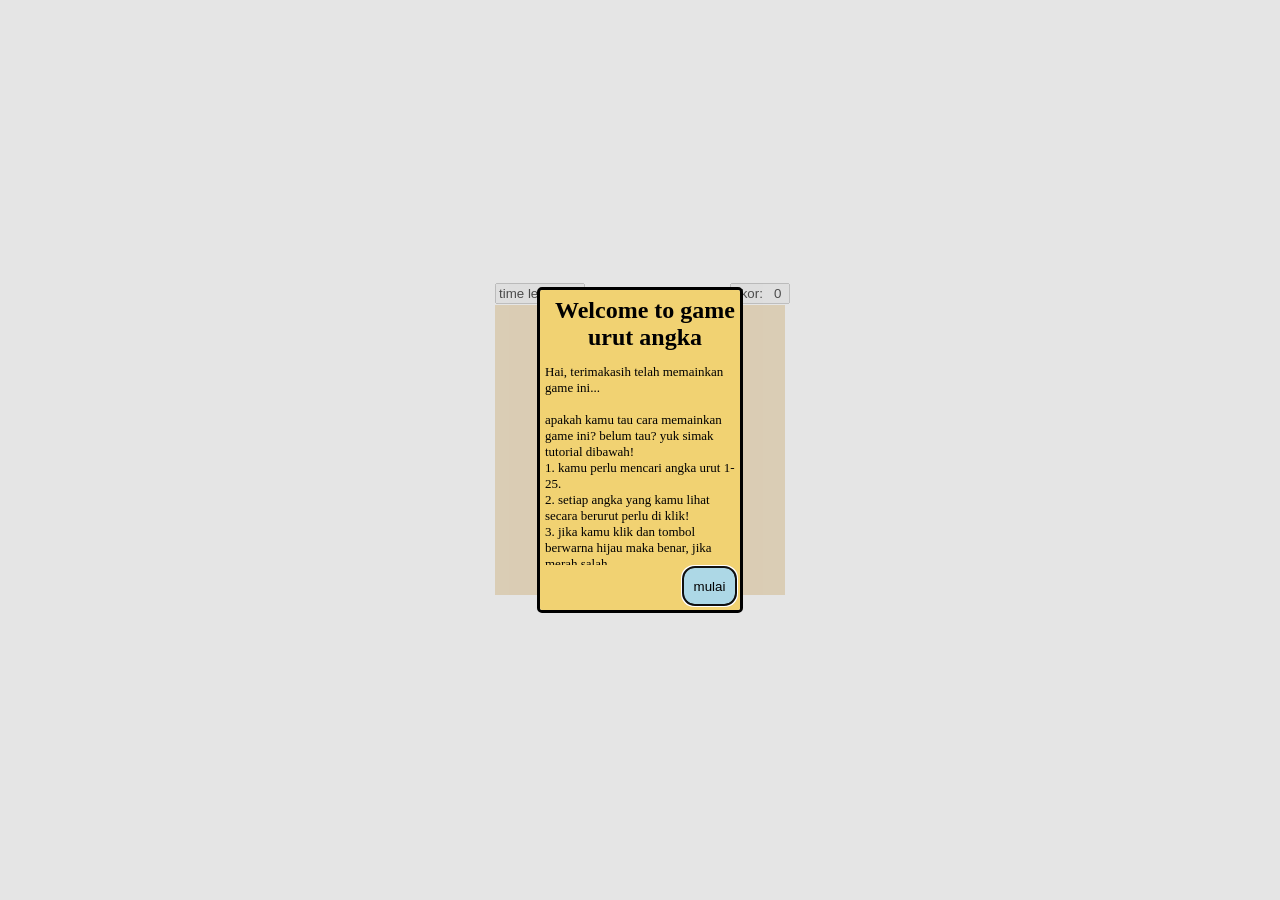
<file: index.html>
<!DOCTYPE html>
<html lang="en">
<head>
    <meta charset="UTF-8">
    <meta name="viewport" content="width=device-width, initial-scale=1.0">
    <link rel="stylesheet" href="style.css">
    <title>Game urut angka</title>
</head>

<body>
    
    <dialog id="dialog">
        <div class="text_dialog">
            <h2>Welcome to game urut angka</h2>
            <p>
                Hai, terimakasih telah memainkan game ini...<br><br>
                apakah kamu tau cara memainkan game ini?
                belum tau? yuk simak tutorial dibawah!<br>
                1. kamu perlu mencari angka urut 1-25.<br>
                2. setiap angka yang kamu lihat secara berurut perlu di klik!<br>
                3. jika kamu klik dan tombol berwarna hijau maka benar, jika merah salah.<br>
                4. kamu diberi waktu 30 detik untuk menyelesaikan permainan ini! Jika berhasil mengurutkan hingga selesai (25) maka menang, jika tidak maka kamu kalah!
            </p>
        </div>
        
        <div class="button_dialog">
            <button onclick="hide_tutorial()">mulai</button>
        </div>
    </dialog>
    
    
    <div id="box_text">
        <input type="text" name="timer" id="timer" size="13" disabled/>
        <input type="text" name="skor" id="skor" value= "skor:   0" size="8" disabled/>
    </div>
    <div id="box"></div>
    
    <script src="script.js"></script>
</body>
</html>
</file>
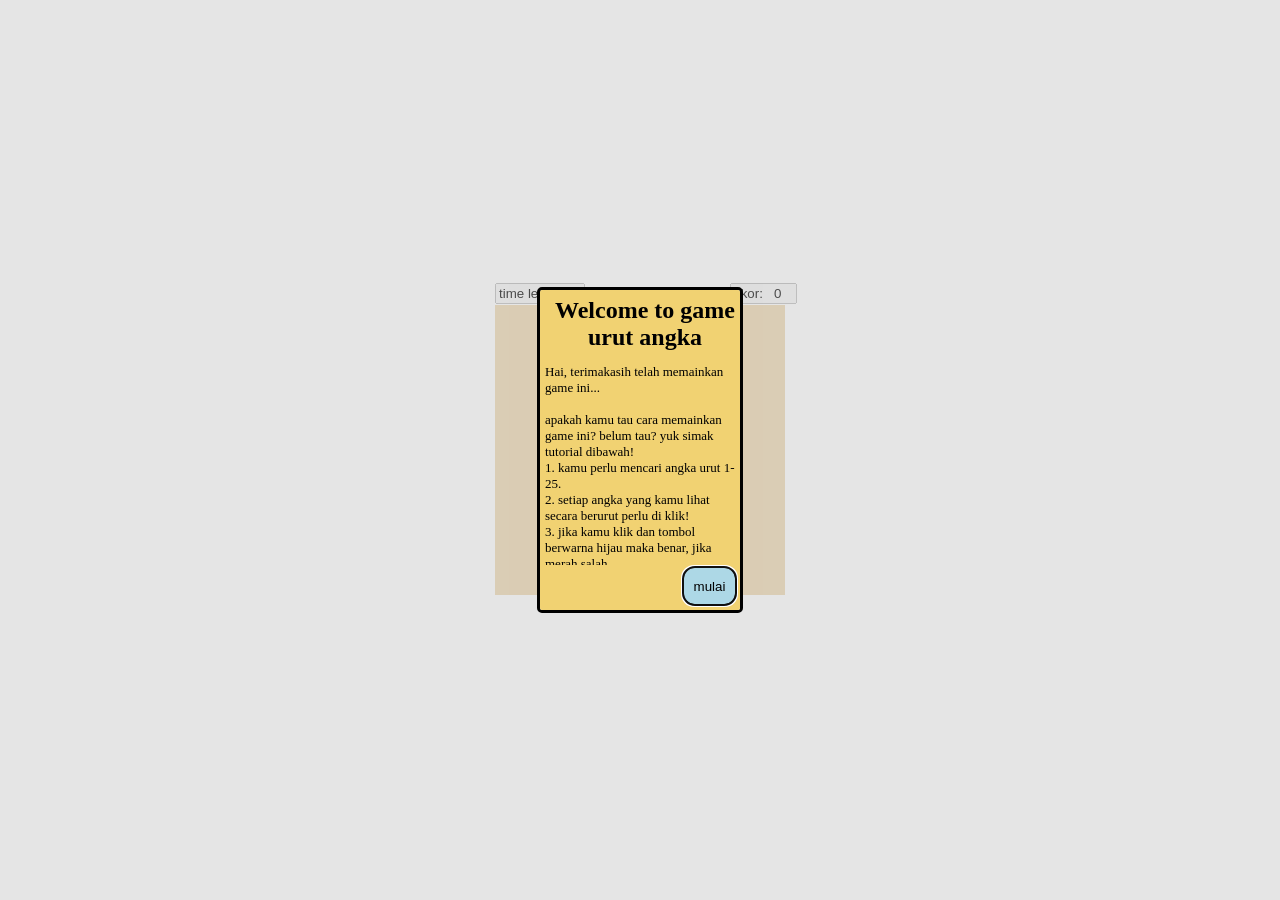
<file: all.html>
<!DOCTYPE html>
<html lang="en">
<head>
    <meta charset="UTF-8">
    <meta name="viewport" content="width=device-width, initial-scale=1.0">
    <title>Document</title>
    
    <style>
        body {
            margin: 0px;
            height: 100vh;
            width: 100vw;
            display: flex;
            justify-content: center;
            align-items: center;
        }

        #box {
            position: relative;
            background: #F3E4C9;
            display: grid;
            grid-template-columns: 1fr 1fr 1fr 1fr 1fr;
            grid-template-rows: 1fr 1fr 1fr 1fr 1fr;
            place-items: center;
            gap: 0.5px;
            width: 290px;
            height: 290px;
        }

        div button {
            height: 55px;
            width: 55px;
            background: #BFA28C;
        }


        #box_text {
            position: relative;
        }

        #timer {
            position: absolute;
            top: -167px;
            left: 0px;
            width: 11ch;
        }

        #skor {
            position: absolute;
            top: -167px;
            left: 235px;
            width: 8ch;
        }

        /*dialog tutor*/
        .text_dialog {
            overflow-y: scroll;
            height: 265px;
            width: 100%;
            padding: 5px;
        }

        dialog {        
            background: #f1d272;
            border-radius: 5px;
            padding: 0px;
            width: 200px;
            height: 320px;
        }

        dialog h2{
            margin: 2px;
            text-align: center;
        }

        dialog p {
            font-size: 13px;
        }

        .button_dialog {
            background: transparent;
            display: flex;
            justify-content: right;
            margin-right: 3px;
            margin-top: 1px;
        }
        dialog button {
            background: lightblue;
            position: sticky;
            border-radius: 12px;
            width: 55px;
            height: 40px;
        }
    </style>
</head>

<body>
    
    <dialog id="dialog">
        <div class="text_dialog">
            <h2>Welcome to game urut angka</h2>
            <p>
                Hai, terimakasih telah memainkan game ini...<br><br>
                apakah kamu tau cara memainkan game ini?
                belum tau? yuk simak tutorial dibawah!<br>
                1. kamu perlu mencari angka urut 1-25.<br>
                2. setiap angka yang kamu lihat secara berurut perlu di klik!<br>
                3. jika kamu klik dan tombol berwarna hijau maka benar, jika merah salah.<br>
                4. kamu diberi waktu 30 detik untuk menyelesaikan permainan ini! Jika berhasil mengurutkan hingga selesai (25) maka menang, jika tidak maka kamu kalah!
            </p>
        </div>
        
        <div class="button_dialog">
            <button onclick="hide_tutorial()">mulai</button>
        </div>
    </dialog>
    
    
    <div id="box_text">
        <input type="text" name="timer" id="timer" size="13" disabled/>
        <input type="text" name="skor" id="skor" value= "skor:   0" size="8" disabled/>
    </div>
    <div id="box"></div>
    
    <script>
        let sudah_ditekan = []
        const base_text = "time left: "
        let base_time = 31
        const timer = document.getElementById("timer")
        timer.value = "time left: 30"

        document.getElementById("dialog").showModal()
        function hide_tutorial(){
            document.getElementById("dialog").close()
            addButton()
        }

        function addButton() {
            sudah_ditekan = []
            const div_box = document.getElementById("box")
            const sudah_ada = []
    
            div_box.innerHTML = ""
            for (let i = 1; i <= 25; i++) {
                let random_num = 0

                while (!random_num || sudah_ada.includes(random_num)) {
                    random_num = Math.round(Math.random() * 25)
                }

                //tambah angka yang sydah ada ke array
                sudah_ada.push(random_num)
        
                //console.log(random_num)
                //buat element button
                const button_create = document.createElement("button")
                button_create.textContent = random_num
                button_create.id = random_num
                button_create.addEventListener("click", () => {
                    check(random_num)
                })
        
                setTimeout(() => div_box.appendChild(button_create), i*50)
            }
    
            base_time = 32
        }

        function check(jawaban) {
            const button = document.getElementById(jawaban)

            //pengecekan apakah kWaban benar atau salaj
            if (jawaban !== sudah_ditekan.length+1) {
                button.style.background = "red"
                setTimeout(() => button.style.background = "#BFA28C", 750)
            } else {
                button.style.background = "#23d63e"
                setTimeout(() => button.style.background = "#BFA28C", 750);
                sudah_ditekan.push(jawaban)
                document.getElementById("skor").value = "skor: "+sudah_ditekan.length
            }
    
            //pengecekan apakah game sudah selesai atau belum
            if(sudah_ditekan.length === 25){
                clearInterval(interval)
                const lagi = confirm("Kamu Berhasil melewati tantangan ini!\nIngin bermain lagi?")
                if(lagi){
                    addButton()
                    intervalConnect()
                } else {
                    alert("Terimakasih sudah memainkan game ini ya!!")
                }
            }
        }

        let interval = setInterval(() => {
            if (base_time !== 0) {
                base_time -= 1
                timer.value = base_text + base_time
            } else {
                clearInterval(interval)
                const selesai = confirm("yah Waktu habis :(\nIngin mencoba kembali?")
                if (selesai) {
                    base_time = 31
                    addButton()
                    intervalConnect()
                } else {
                    alert("Baik game berakhir...\nTerimakasih telah bermain game ini")
                }
            }
        }, 1000)

        function intervalConnect() {
            clearInterval(interval)
            interval = setInterval(() => {
                if (base_time !== 0) {
                    base_time -= 1
                    timer.value = base_text + base_time
                } else {
                    clearInterval(interval)
                    const selesai = confirm("yah Waktu habis :(\nIngin mencoba kembali?")
                    if (selesai) {
                        addButton()
                        intervalConnect()
                    } else {
                        alert("Baik game berakhir...\nTerimakasih telah bermain game ini")
                    }
                }
            }, 1000)
        }
    </script>
</body>
</html>
</file>
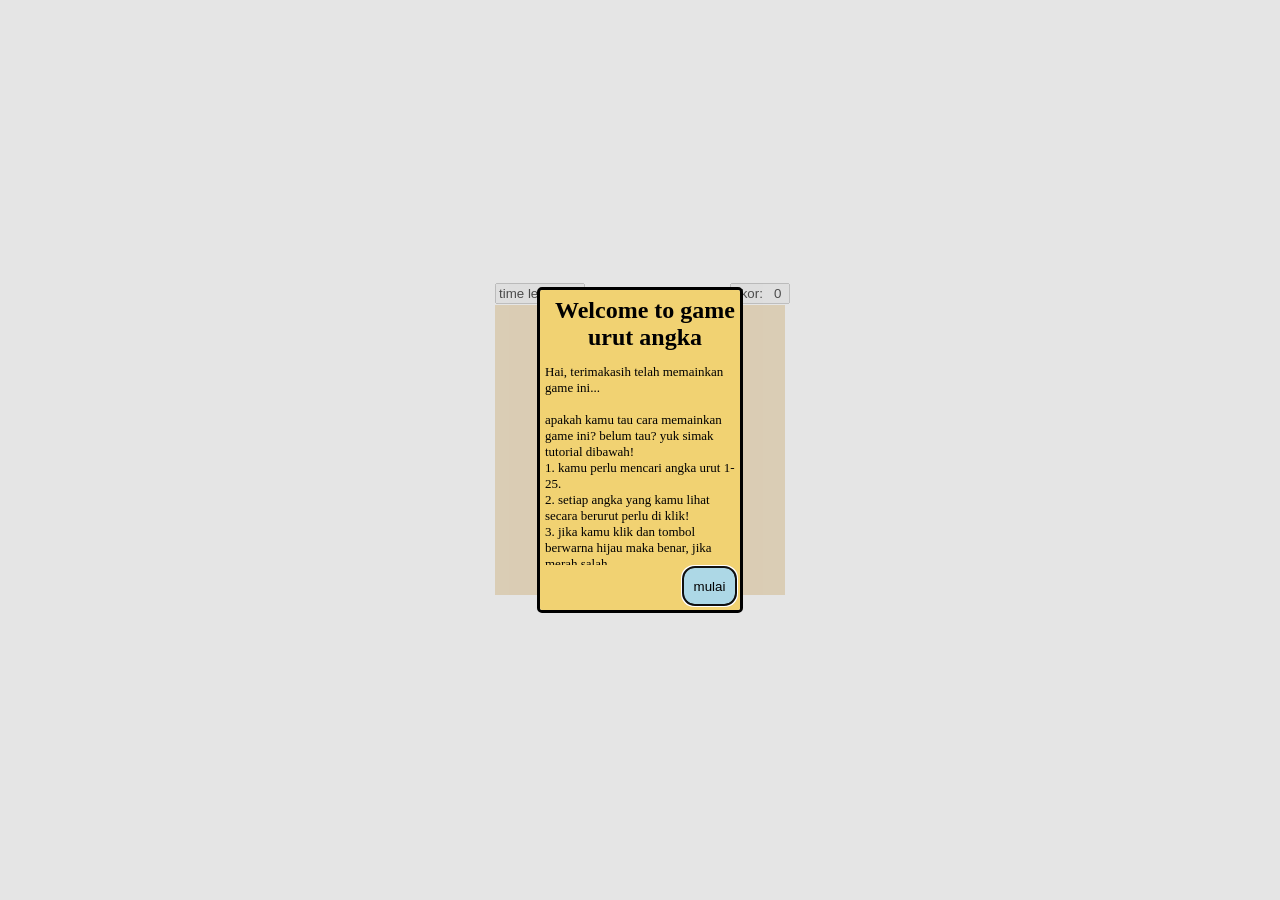
<file: indexx.html>
<!DOCTYPE html>
<html lang="en">
<head>
    <meta charset="UTF-8">
    <meta name="viewport" content="width=device-width, initial-scale=1.0">
    <link rel="stylesheet" href="style.css">
    <title>Document</title>
</head>

<body>
    
    <dialog id="dialog">
        <div class="text_dialog">
            <h2>Welcome to game urut angka</h2>
            <p>
                Hai, terimakasih telah memainkan game ini...<br><br>
                apakah kamu tau cara memainkan game ini?
                belum tau? yuk simak tutorial dibawah!<br>
                1. kamu perlu mencari angka urut 1-25.<br>
                2. setiap angka yang kamu lihat secara berurut perlu di klik!<br>
                3. jika kamu klik dan tombol berwarna hijau maka benar, jika merah salah.<br>
                4. kamu diberi waktu 30 detik untuk menyelesaikan permainan ini! Jika berhasil mengurutkan hingga selesai (25) maka menang, jika tidak maka kamu kalah!
            </p>
        </div>
        
        <div class="button_dialog">
            <button onclick="hide_tutorial()">mulai</button>
        </div>
    </dialog>
    
    
    <div id="box_text">
        <input type="text" name="timer" id="timer" size="13" disabled/>
        <input type="text" name="skor" id="skor" value= "skor:   0" size="8" disabled/>
    </div>
    <div id="box"></div>
    
    <script src="script.js"></script>
</body>
</html>
</file>
<file: style.css>
body {
    margin: 0px;
    height: 100vh;
    width: 100vw;
    display: flex;
    justify-content: center;
    align-items: center;
}

#box {
    position: relative;
    background: #F3E4C9;
    display: grid;
    grid-template-columns: 1fr 1fr 1fr 1fr 1fr;
    grid-template-rows: 1fr 1fr 1fr 1fr 1fr;
    place-items: center;
    gap: 0.5px;
    width: 290px;
    height: 290px;
    
}

div button {
    height: 55px;
    width: 55px;
    background: #BFA28C;
}


#box_text {
    position: relative;
}

#timer {
    position: absolute;
    top: -167px;
    left: 0px;
    width: 11ch;
}

#skor {
    position: absolute;
    top: -167px;
    left: 235px;
    width: 7ch;
}

/*dialog tutor*/
.text_dialog {
    overflow-y: scroll;
    height: 265px;
    width: 100%;
    padding: 5px;
}

dialog {
    background: #f1d272;
    border-radius: 5px;
    padding: 0px;
    width: 200px;
    height: 320px;
}

dialog h2{
    margin: 2px;
    text-align: center;
}

dialog p {
    font-size: 13px;
}

.button_dialog {
    background: transparent;
    display: flex;
    justify-content: right;
    margin-right: 3px;
    margin-top: 1px;
}
dialog button {
    background: lightblue;
    position: sticky;
    border-radius: 12px;
    width: 55px;
    height: 40px;
}
</file>
